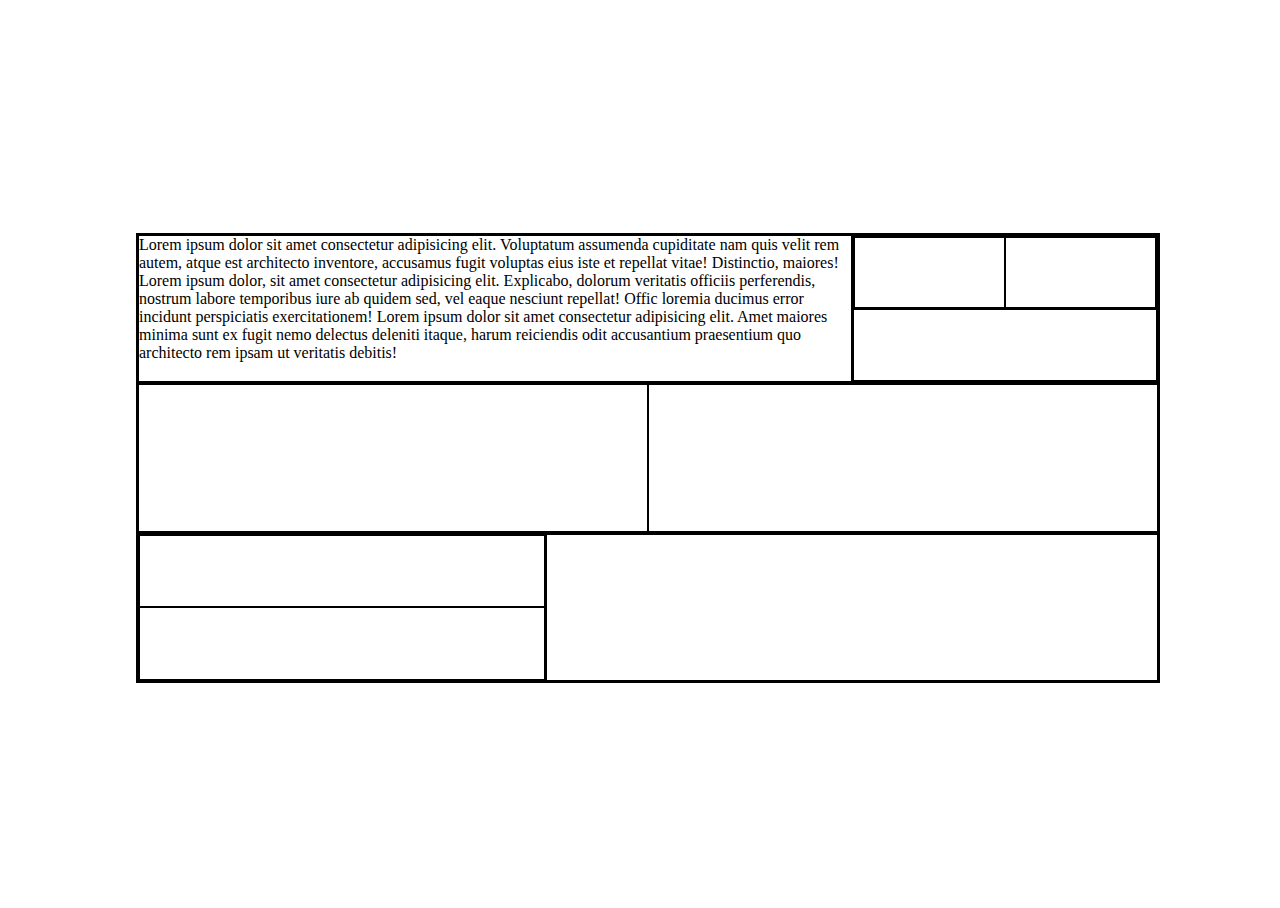
<file: index.html>
<!DOCTYPE html>
<html lang="en">
<head>
    <meta charset="UTF-8">
    <meta http-equiv="X-UA-Compatible" content="IE=edge">
    <meta name="viewport" content="width=device-width, initial-scale=1.0">
    <link rel="stylesheet" href="style.css">
    <title>Document</title>
</head>
<body>        
    <div class="my-grid">
        <div class="top-row">
            <div class="top-left">
                Lorem ipsum dolor sit amet consectetur adipisicing elit. Voluptatum assumenda cupiditate nam quis velit rem autem, atque est architecto inventore, accusamus fugit voluptas eius iste et repellat vitae! Distinctio, maiores!
                Lorem ipsum dolor, sit amet consectetur adipisicing elit. Explicabo, dolorum veritatis officiis perferendis, nostrum labore temporibus iure ab quidem sed, vel eaque nesciunt repellat! Offic
                loremia ducimus error incidunt perspiciatis exercitationem!
                Lorem ipsum dolor sit amet consectetur adipisicing elit. Amet maiores minima sunt ex fugit nemo delectus deleniti itaque, harum reiciendis odit accusantium praesentium quo architecto rem ipsam ut veritatis debitis!
            </div>
            <div class="top-right">
                <div class="top-right-top">
                    <div>

                    </div>
                    <div>
                        
                    </div>
                </div>
                <div class="top-right-bottom">

                </div>
            </div>        </div>
        <div class="middle-row">
            <div>

            </div>
            <div>

            </div>
        </div>
        <div class="bottom-row">
            <div class="bottom-left">
                <div>

                </div>
                <div>
                    
                </div>
            </div>
            <div>

            </div>
        </div>
    </div>
</body>
</html>
</file>
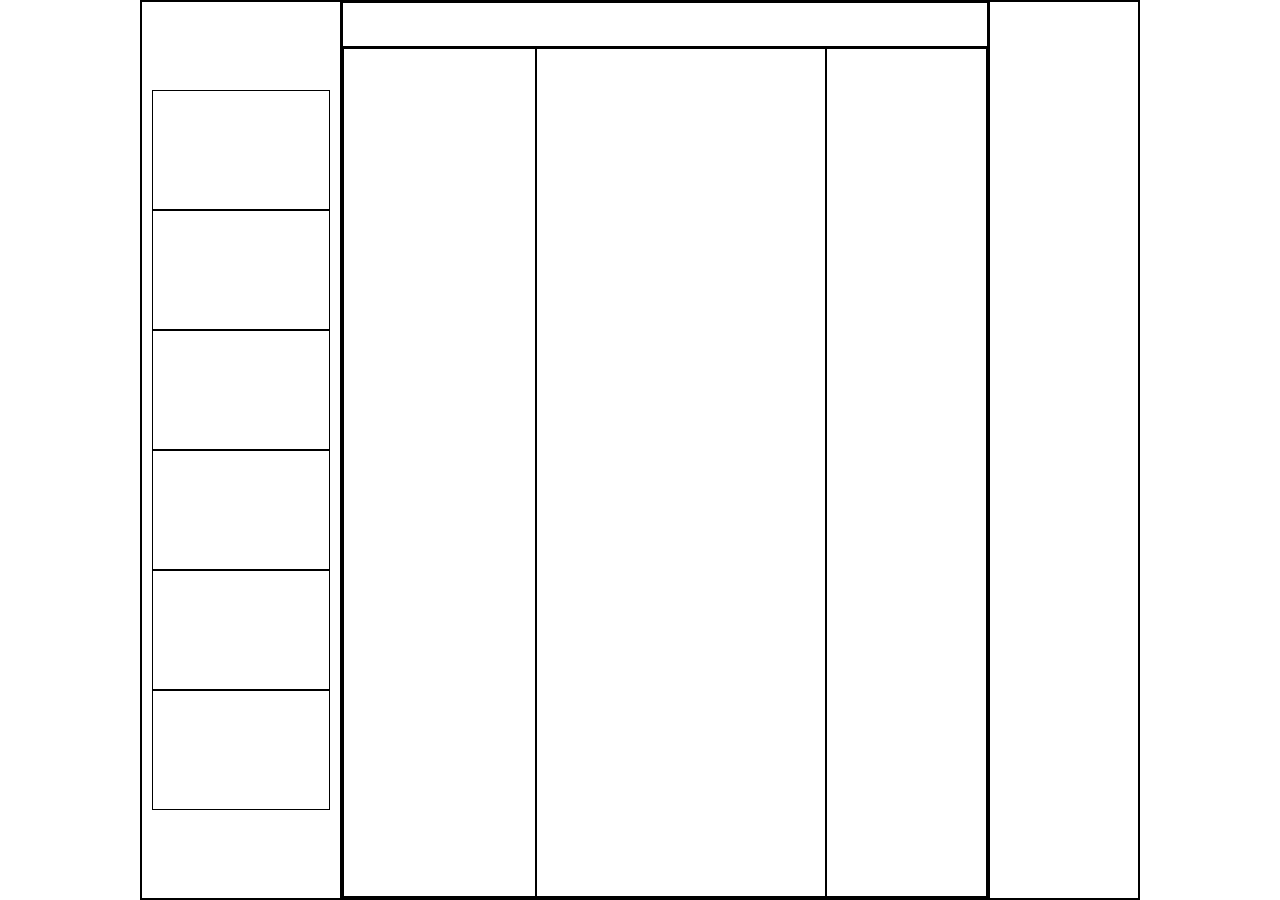
<file: craigslist.html>
<!DOCTYPE html>
<html lang="en">
<head>
    <meta charset="UTF-8">
    <meta http-equiv="X-UA-Compatible" content="IE=edge">
    <meta name="viewport" content="width=device-width, initial-scale=1.0">
    <link rel="stylesheet" href="craigslist-style.css">
    <title>Document</title>
</head>
<body>
    <div class="outer-box">
        <div class="left">
            <div class="box">

            </div>
            <div class="box">

            </div>
            <div class="box">

            </div>
            <div class="box">

            </div>
            <div class="box">

            </div>
            <div class="box">

            </div>

        </div>
        <div class="middle">
            <div class="middle-top">

            </div>
            <div class="middle-bottom">
                <div></div>
                <div></div>
                <div></div>
            </div>
        </div>
        <div class="right">

        </div>
    </div>
</body>
</html>
</file>
<file: style.css>
/* css TAG selector */

/* --usafa-blue: #26547cff;
--paradise-pink: #ef476fff;
--orange-yellow-crayola: #ffd166ff;
--caribbean-green: #06d6a0ff;
--white: #fcfcfcff; */
* {
    box-sizing: border-box;
}

body, html {
    height: 100%;
    width: 100%;
}

body {
    /* if you give these properties to a parent element, the children will be centered */
    display: flex;
    justify-content: space-evenly;
    align-items: center;
    flex-direction: column;
}

.whole-screen {
    background-color: #06d6a0ff;
    /* take up 100% the height MY CONTAINER */
    height: 100%; 
    width: 100%;
}

.box {
    background-color: red;
    border: solid 1px black;
    margin: 10px;
    width: 100px;
    height: 100px;
    padding: 30px;
    /* with display inline we are not allowed to control height */
    display: inline-block;
}

h1 {
    color: rgb(51, 135, 9)
}

p {
    background-color: #06d6a0ff
}


/* css CLASS selector */
.very-cool-p-tag {
    background-color: darkmagenta;
}

.good-div:hover {
    background-color: indigo;
    /* transform: rotate(2deg) */
}

/* css id selector */
.unique-div {
font-size: 3rem;
   color: #06d6a0ff; 
   background-color: rgb(27, 77, 203);
   padding-left: 50px;
   border-left: solid 5px black;
   margin-top: 50px;
   /* root element */
   font-size: 2.5rem; 
   /* background-image: url(https://www.placebear.com/400/400);
   background-repeat: no-repeat;
   background-position: center;
   background-size: contain; */
}

.my-image {
    width: 100px;
}

/* the selector defined last wins */
.my-image {
    width: 150px;
}

.my-grid {
    border: solid 1px black;
    width: 80%;
    height: 50%;
    display: grid;
    grid-template-rows: 33.333% 33.333% 33.333%;
}

.top-left {
    overflow: scroll;
}

.my-grid div {
    border: solid 1px black;
}

.top-row {
    display: grid;
    grid-template-columns: 70% 30%;
}

.middle-row {
    display: grid;
    grid-template-columns: 50% 50%;
}

.bottom-row {
    display: grid;
    grid-template-columns: 40% 60%;
}

.top-right {
    display: grid;
    grid-template-rows: 50% 50%;
}

.top-right-top {
    display: grid;
    grid-template-columns: 50% 50%;
    background-image: url(https://placebear.com/400/400);
}

.bottom-left {
    display: grid;
    grid-template-rows: 50% 50%;
}
</file>
<file: craigslist-style.css>
* {
    box-sizing: border-box;
}

body, html {
    height: 100%;
    width: 100%;
}

body {
    margin: 0;
    display: flex;
    justify-content: center;
}

.left {
    display: flex;
    justify-content: center;
    flex-direction: column;
    align-items: center;

}


.outer-box {
    width: 1000px;
    border: solid 1px black;
    display: grid;
    grid-template-columns: 20% 65% 15%;
}

.outer-box div {
    border: solid 1px black;
}

.middle {
    display: grid;
    grid-template-rows: 5% 95%;
}

.middle-bottom {
    display: grid;
    grid-template-columns: 30% 45% 25%;
}

.box {
    width: 90%;
    height: 120px;
}
</file>
